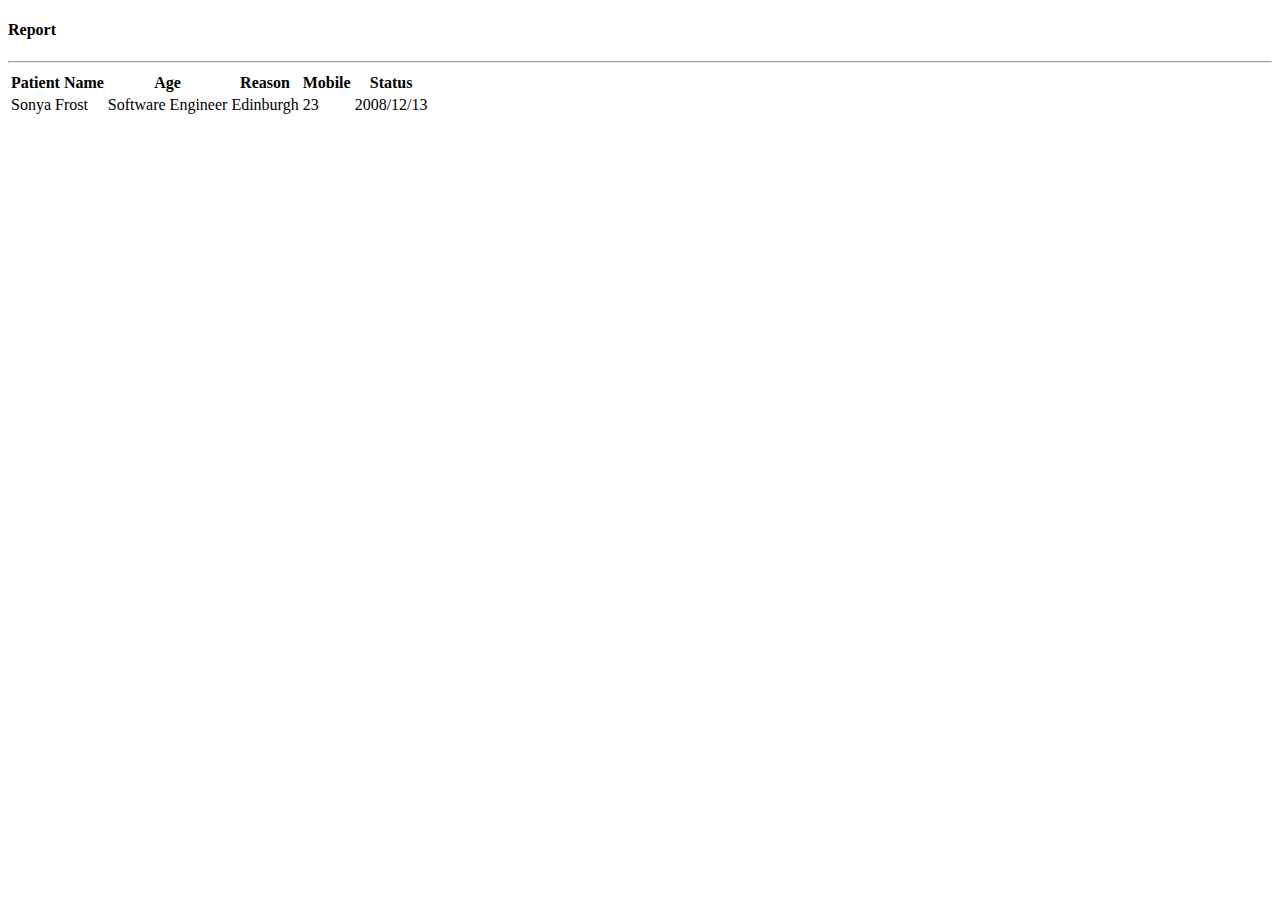
<file: blooddonor/src/main/resources/templates/bloodrequest.html>
<!DOCTYPE html>
<html xmlns:th="http://www.thymeleaf.org">
<head>
    <meta charset="ISO-8859-1">
    <title>Insert title here</title>
</head>
<body th:fragment="bloodrequest">

<div class="container ">
    <h4>Report</h4>
    <hr>
    <div class="row" style="width: 72vw">
        <div class="col-12">
            <div class="data_table">
                <table id="example" class="table table-striped table-bordered">
                    <thead class="table-dark">
                    <tr>
                        <th>Patient Name</th>
                        <th>Age</th>
                        <th>Reason</th>
                        <th>Mobile</th>
                        <th>Status</th>
                    </tr>
                    </thead>
                    <tbody>
                    <tr>
                        <td>Sonya Frost</td>
                        <td>Software Engineer</td>
                        <td>Edinburgh</td>
                        <td>23</td>
                        <td>2008/12/13</td>
                    </tr>
                    </tbody>
                </table>
            </div>
        </div>
    </div>
</div>
</body>
</html>
</file>
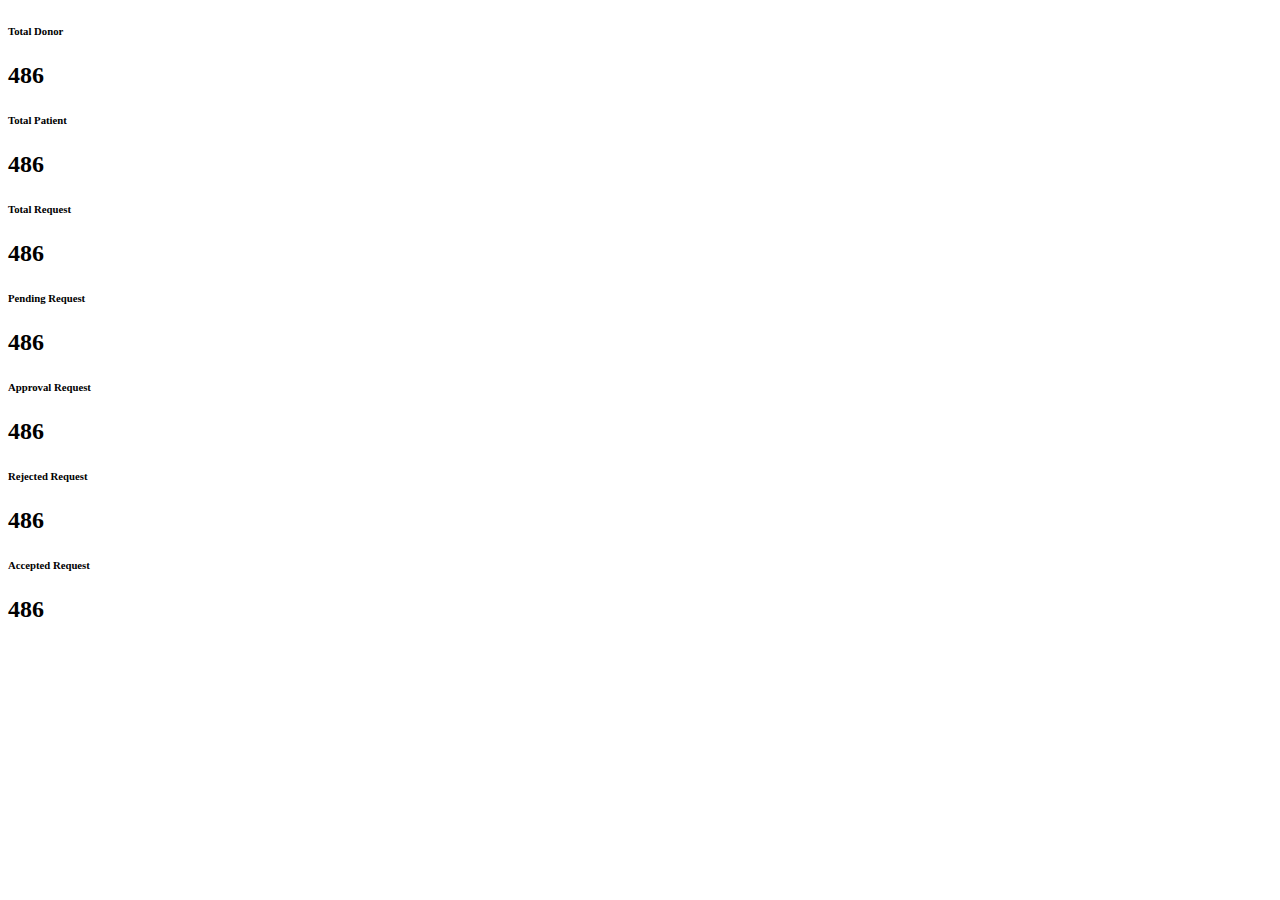
<file: blooddonor/src/main/resources/templates/dashboard.html>
<!DOCTYPE html>
<html xmlns:th="http://www.thymeleaf.org">
<head>
<meta charset="ISO-8859-1">
<title>Insert title here</title>
</head>
<body th:fragment="dashboard">
	<div class="container mt-3" >
		<div class="row" th:if="${session.role=='admin'}">
			<div class="col-md-4 col-xl-3">
				<div class="card bg-c-blue order-card">
					<div class="card-block">
						<h6 class="m-b-20">Total Donor</h6>
						<h2 class="text-right">
							<i class="fa fa-tasks "></i> <span> 486 </span>
						</h2>
					</div>
				</div>
			</div>

			<div class="col-md-4 col-xl-3">
				<div class="card bg-c-green order-card">
					<div class="card-block">
						<h6 class="m-b-20">Total Patient</h6>
						<h2 class="text-right">
							<i class="fa fa-user"></i> <span> 486 </span>
						</h2>
					</div>
				</div>
			</div>

			<div class="col-md-4 col-xl-3">
				<div class="card bg-c-green order-card">
					<div class="card-block">
						<h6 class="m-b-20">Total Request</h6>
						<h2 class="text-right">
							<i class="fa fa-user"></i> <span> 486 </span>
						</h2>
					</div>
				</div>
			</div>


			<div class="col-md-4 col-xl-3">
				<div class="card bg-c-yellow order-card">
					<div class="card-block">
						<h6 class="m-b-20">Pending Request</h6>
						<h2 class="text-right">
							<i class="fa fa-list-alt"></i> <span> 486 </span>
						</h2>
					</div>
				</div>
			</div>

			<div class="col-md-4 col-xl-3">
				<div class="card bg-c-yellow order-card">
					<div class="card-block">
						<h6 class="m-b-20">Approval Request</h6>
						<h2 class="text-right">
							<i class="fa fa-spinner"></i> <span> 486 </span>
						</h2>
					</div>
				</div>
			</div>

			<div class="col-md-4 col-xl-3">
				<div class="card bg-c-pink order-card">
					<div class="card-block">
						<h6 class="m-b-20">Rejected Request</h6>
						<h2 class="text-right">
							<i class="fa  fa-exclamation"></i> <span> 486 </span>
						</h2>
					</div>
				</div>
			</div>
		</div>

	</div>
	<div class="row" th:if="${session.role=='donor'}">
		<div class="col-md-4 col-xl-4">
			<div class="card bg-c-yellow order-card">
				<div class="card-block">
					<h6 class="m-b-20">Accepted Request</h6>
					<h2 class="text-right">
						<i class="fa fa-spinner"></i> <span> 486 </span>
					</h2>
				</div>
			</div>
		</div>
	</div>

</body>
</html>
</file>
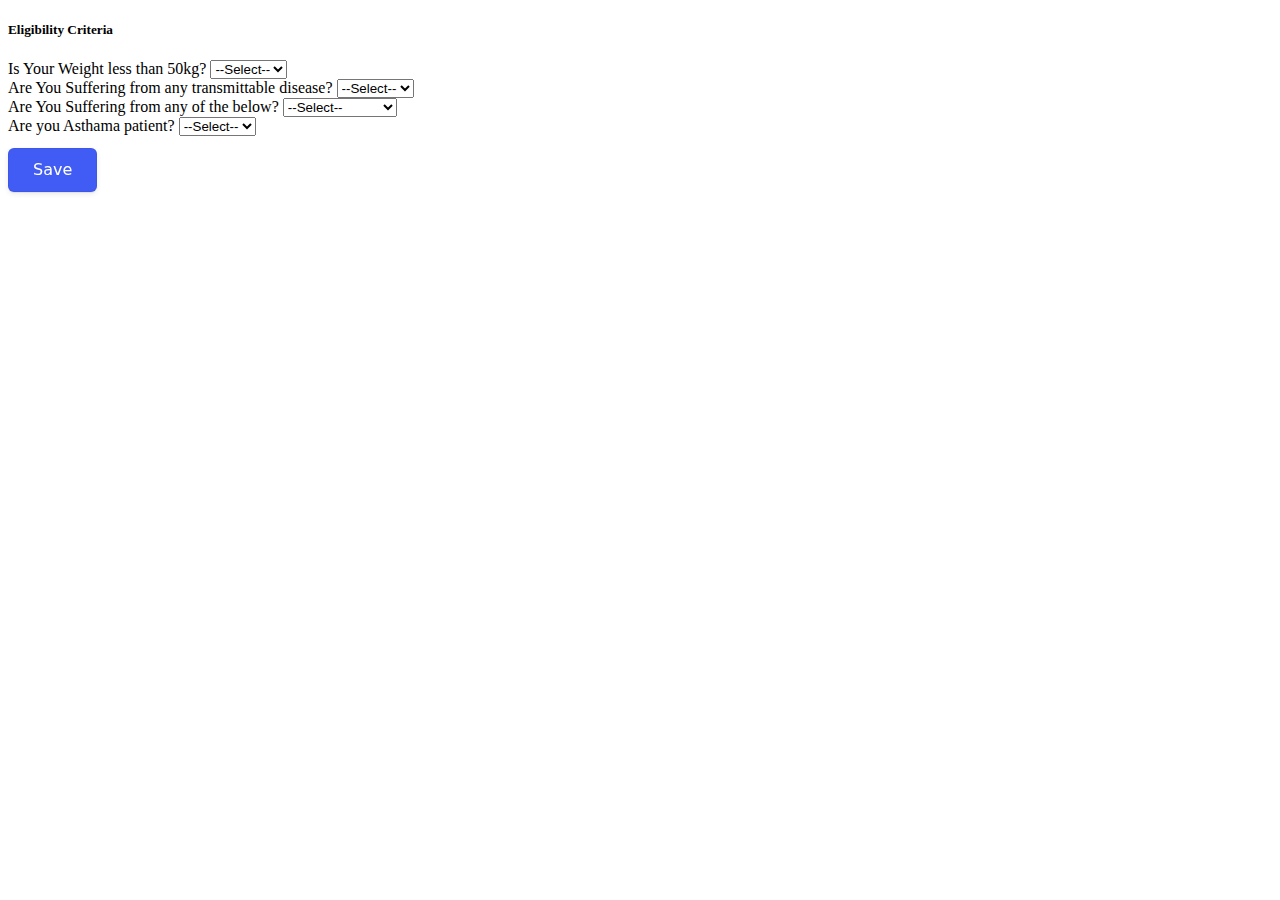
<file: blooddonor/src/main/resources/templates/eligible.html>
<!DOCTYPE html>
<html lang="en" xmlns:th="http://www.thymeleaf.org" th:fragment="eligible">
<head>
    <meta charset="UTF-8">
    <title>Title</title>
</head>
<style>
    .button-9 {
        appearance: button;
        backface-visibility: hidden;
        background-color: #405cf5;
        border-radius: 6px;
        border-width: 0;
        box-shadow: rgba(50, 50, 93, .1) 0 0 0 1px inset, rgba(50, 50, 93, .1) 0
            2px 5px 0, rgba(0, 0, 0, .07) 0 1px 1px 0;
        box-sizing: border-box;
        color: #fff;
        cursor: pointer;
        font-family: -apple-system, system-ui, "Segoe UI", Roboto,
            "Helvetica Neue", Ubuntu, sans-serif;
        font-size: 100%;
        height: 44px;
        line-height: 1.15;
        margin: 12px 0 0;
        outline: none;
        overflow: hidden;
        padding: 0 25px;
        position: relative;
        text-align: center;
        text-transform: none;
        transform: translateZ(0);
        transition: all .2s, box-shadow .08s ease-in;
        user-select: none;
        touch-action: manipulation;
        float
    }

    .button-9:disabled {
        cursor: default;
    }

    .button-9:focus {
        box-shadow: rgba(50, 50, 93, .1) 0 0 0 1px inset, rgba(50, 50, 93, .2) 0
            6px 15px 0, rgba(0, 0, 0, .1) 0 2px 2px 0, rgba(50, 151, 211, .3) 0 0
            0 4px;
    }

</style>
<body>
<div class="modal fade" id="model-eligible" data-bs-backdrop="static"
     data-bs-keyboard="false" tabindex="-1"
     aria-labelledby="staticBackdropLabel" aria-hidden="true">
    <div class="modal-dialog">
        <div class="modal-content">
            <div class="modal-header">
                <h5 class="modal-title" id="staticBackdropLabel">Eligibility Criteria</h5>
            </div>
            <div class="modal-body">
                <p id="error" style="color:red"></p>
                <form action="/eligibleDonor" id="employeeForm" method="post">
                    <div class="modal-body">
                        <div class="form-group">
                            <label for="weight" class="control-label">Is Your Weight less than 50kg? </label>
                            <select
                                    class="form-select" aria-label="Default select example"
                                    id="weight" name="isWeight">
                                <option value="select" selected>--Select--</option>
                                <option value="yes">Yes</option>
                                <option value="no">No</option>
                            </select>
                        </div>
                        <div class="form-group">
                            <label for="disease" class="control-label">Are You Suffering from any transmittable
                                disease? </label> <select
                                class="form-select" aria-label="Default select example"
                                id="disease" name="isTransmittableDisease">
                            <option value="select" selected>--Select--</option>
                            <option value="yes">Yes</option>
                            <option value="no">No</option>
                        </select>
                        </div>
                        <div class="form-group">
                            <label for="suffer" class="control-label">Are You Suffering from any of the below? </label>
                            <select
                                    class="form-select" aria-label="Default select example"
                                    id="suffer" name="disease">
                                <option value="select" selected>--Select--</option>
                                <option value="diabetes">Diabetes</option>
                                <option value="cancer">Cancer</option>
                                <option value="pressure">Blood Pressure</option>
                                <option value="no-other">No other</option>
                            </select>
                        </div>
                        <div class="form-group">
                            <label for="asthama" class="control-label">Are you Asthama patient? </label> <select
                                class="form-select" aria-label="Default select example"
                                id="asthama" name="isAsthama">
                            <option value="select" selected>--Select--</option>
                            <option value="yes">Yes</option>
                            <option value="no">No</option>
                        </select>
                        </div>
                    </div>

                    <div class="modal-footer">
                        <button type="submit" id="addEligible" class="button-9" disabled>Save</button>
                    </div>
                </form>
            </div>
        </div>
    </div>
</div>
<script src="https://code.jquery.com/jquery-3.6.1.min.js"
        integrity="sha256-o88AwQnZB+VDvE9tvIXrMQaPlFFSUTR+nldQm1LuPXQ="
        crossorigin="anonymous">

</script>
</body>
</html>
</file>
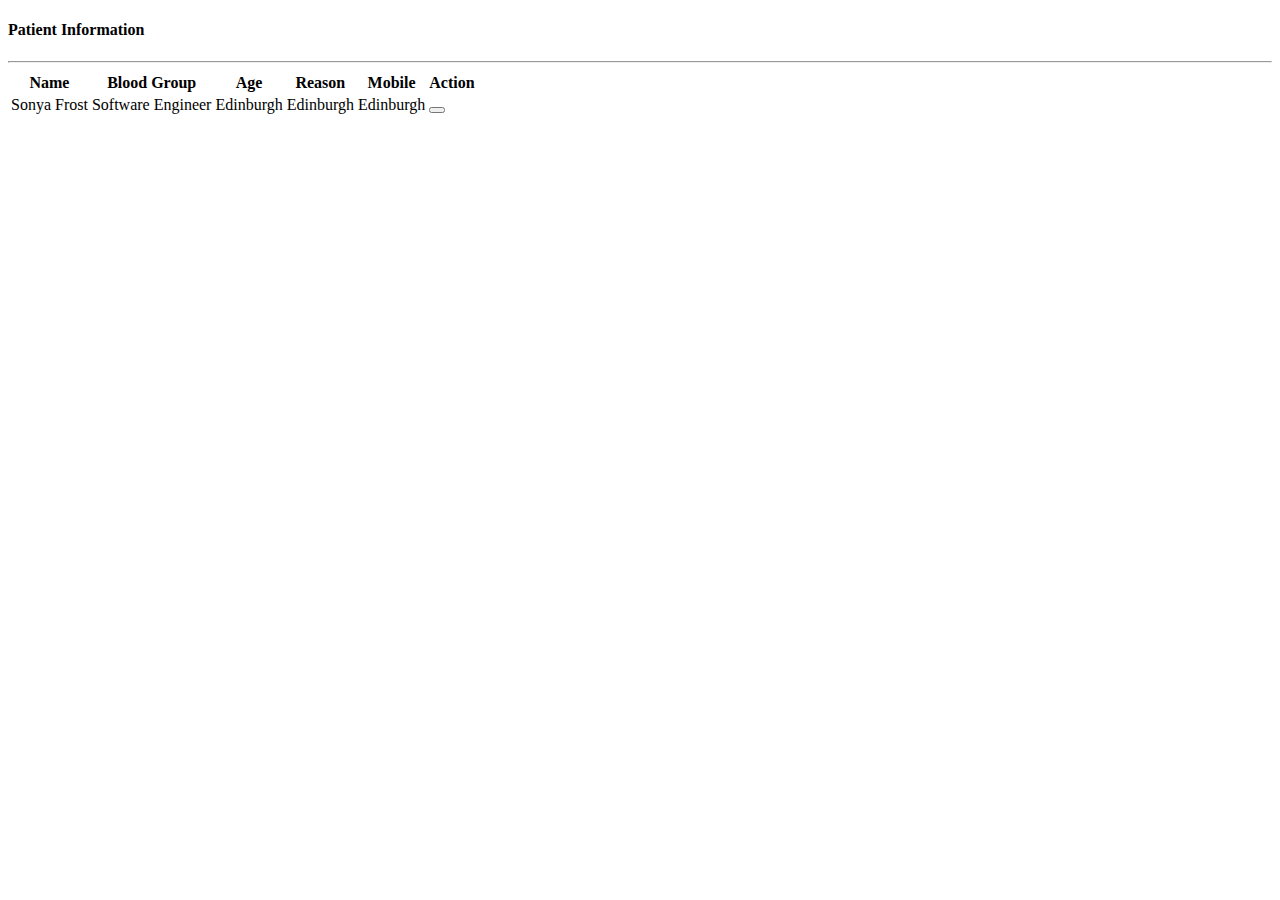
<file: blooddonor/src/main/resources/templates/patient.html>
<!DOCTYPE html>
<html xmlns:th="http://www.thymeleaf.org">
<head>
    <meta charset="ISO-8859-1">
    <title>Insert title here</title>
</head>
<body th:fragment="patient">

<div class="container " >
    <h4>Patient Information</h4>
    <hr>
    <div class="row" style="width: 72vw">
        <div class="col-12">
            <div class="data_table">
                <table id="example" class="table table-striped table-bordered">
                    <thead class="table-dark">
                    <tr>
                        <th>Name</th>
                        <th>Blood Group</th>
                        <th>Age</th>
                        <th>Reason</th>
                        <th>Mobile</th>
                        <th>Action</th>
                    </tr>
                    </thead>
                    <tbody>

                    <tr>
                        <td>Sonya Frost</td>
                        <td>Software Engineer</td>
                        <td>Edinburgh</td>
                        <td>Edinburgh</td>
                        <td>Edinburgh</td>
                        <td>
                            <button class="btn btn-danger btn-sm rounded-0" type="button"
                                    data-toggle="tooltip" data-placement="top" title="Delete">
                                <i class="fa fa-trash"></i>
                            </button>
                        </td>
                    </tr>
                    </tbody>
                </table>
            </div>
        </div>
    </div>
</div>
</body>
</html>
</file>
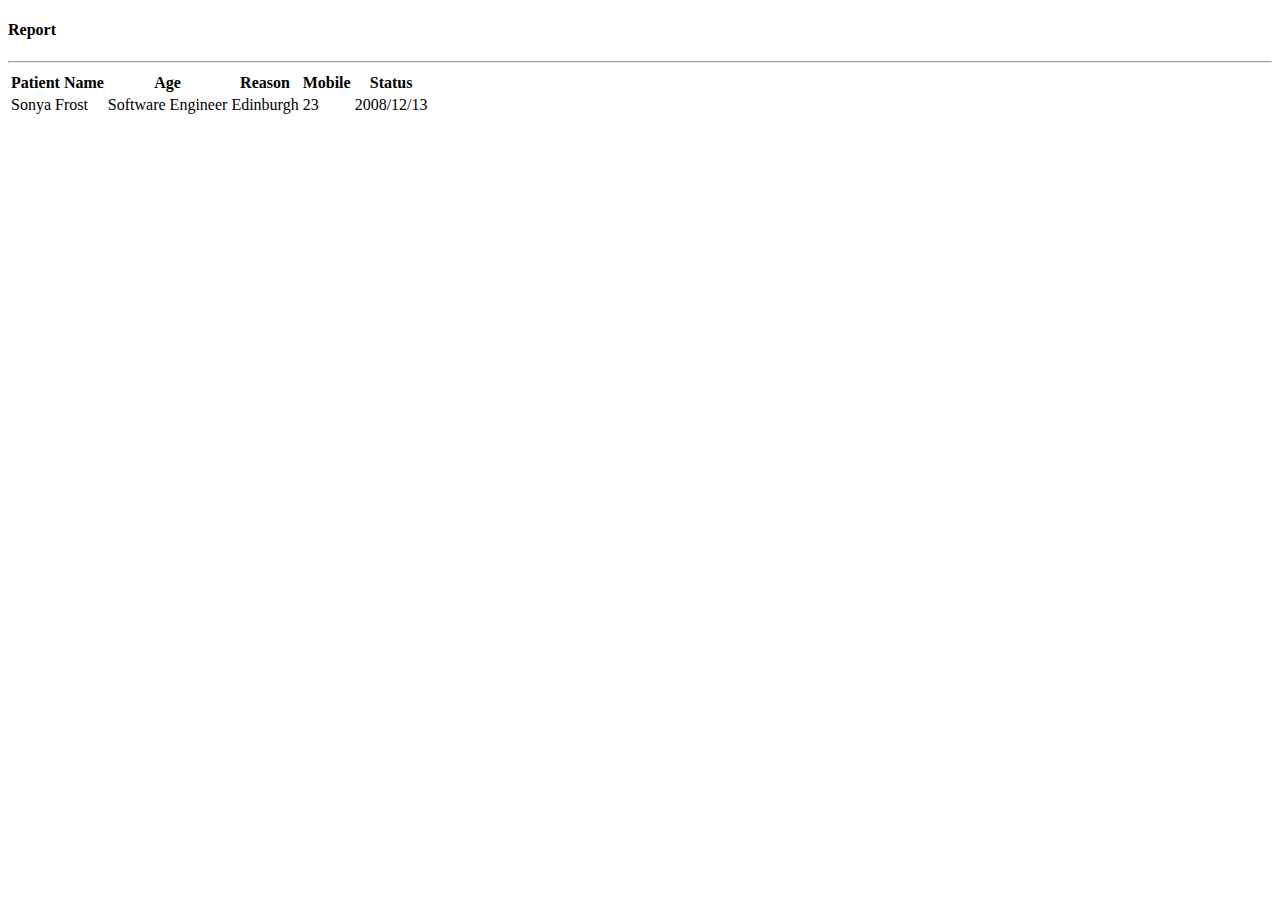
<file: blooddonor/src/main/resources/templates/report.html>
<!DOCTYPE html>
<html xmlns:th="http://www.thymeleaf.org">
<head>
<meta charset="ISO-8859-1">
<title>Insert title here</title>
</head>
<body th:fragment="report">

	<div class="container ">
		<h4>Report</h4>
		<hr>
		<div class="row" style="width: 72vw">
			<div class="col-12">
				<div class="data_table">
					<table id="example" class="table table-striped table-bordered">
						<thead class="table-dark">
							<tr>
								<th>Patient Name</th>
								<th>Age</th>
								<th>Reason</th>
								<th>Mobile</th>
								<th>Status</th>
							</tr>
						</thead>
						<tbody>
							<tr>
								<td>Sonya Frost</td>
								<td>Software Engineer</td>
								<td>Edinburgh</td>
								<td>23</td>
								<td>2008/12/13</td>
							</tr>
						</tbody>
					</table>
				</div>
			</div>
		</div>
	</div>
</body>
</html>
</file>
